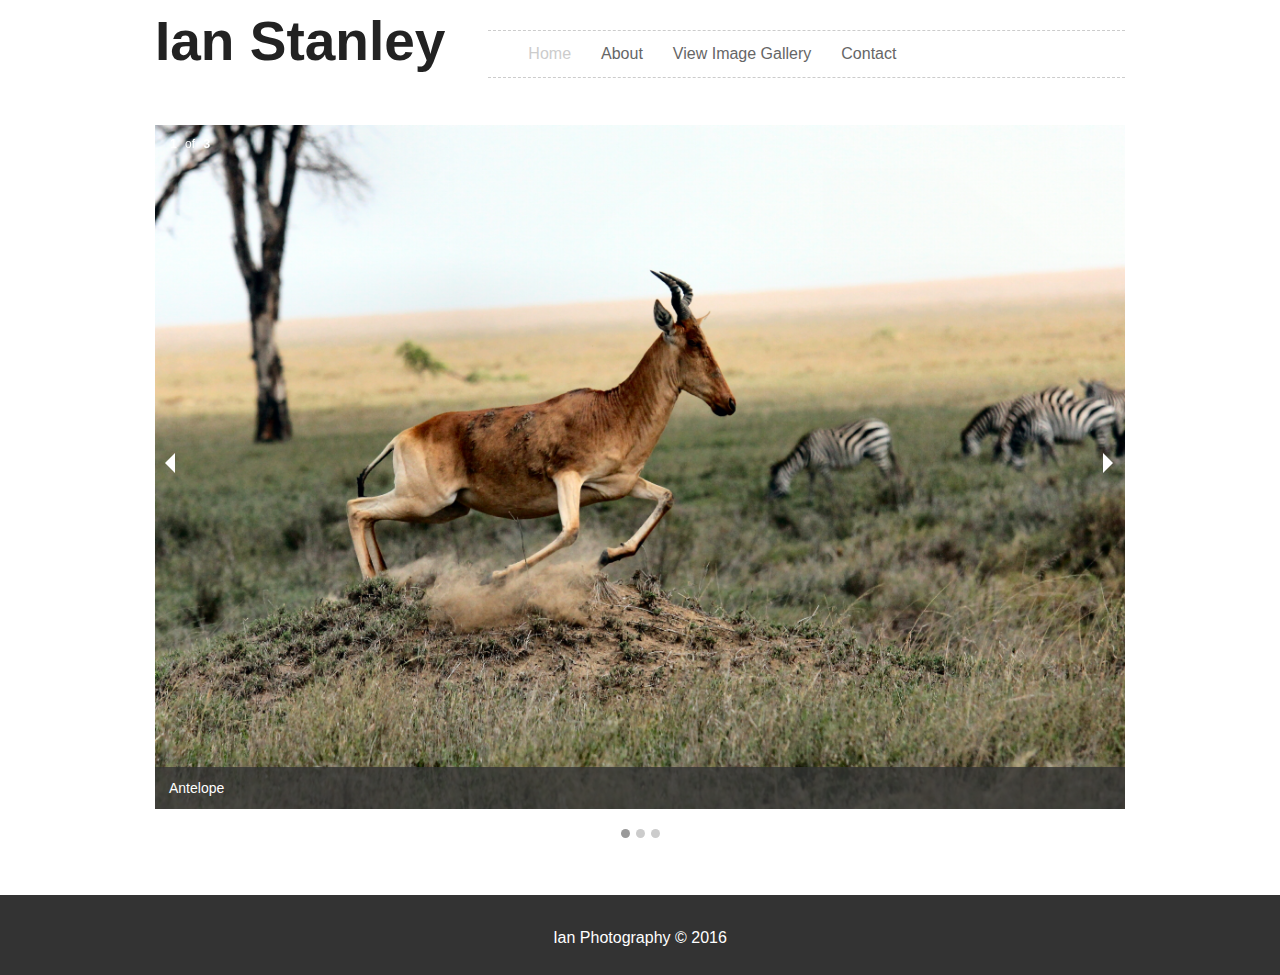
<file: index.html>
<!doctype html>
<html class="no-js" lang="en">
  <head>
    <meta charset="utf-8" />
    <meta name="viewport" content="width=device-width, initial-scale=1.0" />
    <title>Photography</title>
    <link rel="stylesheet" href="css/foundation.css" />
    <link rel="stylesheet" href="css/style.css" />
    <script src="js/vendor/modernizr.js"></script>
  </head>
  <body>
    <header>
      <div class="row">
          <div class="large-4 columns">
             <h1>Ian Stanley</h1>
          </div>
        <div class="large-8 columns">
          <ul class="inline-list main-nav">
            <li><a class="active" href="index.html">Home</a></li>
            <li><a href="about.html">About</a></li>
            <li><a href="gallery.html">View Image Gallery</a></li>
            <li><a href="#" data-reveal-id="contactModal">Contact</a></li>
          </ul>
        </div>
      </div>
    </header>

    <div class="row slider">
      <div class="large-12 columns">
        <ul class="photo-slides" data-orbit>
          <li>
            <img src="img/antelope-compressor.jpg" alt="City 1" />
            <div class="orbit-caption">
              Antelope
            </div>
          </li>
          <li class="active">
            <img src="img/bridge-compressor.jpg" alt="City 2" />
            <div class="orbit-caption">
              Bridge Photo
            </div>
          </li>
          <li>
            <img src="img/rail-compressor.jpg" alt="City 3" />
            <div class="orbit-caption">
            Rail photo
            </div>
          </li>
        </ul>
      </div>
    </div>

    <footer>
        <p>Ian Photography &copy; 2016</p>
    </footer>

    <div id="contactModal" class="reveal-modal" data-reveal aria-labelledby="modalTitle" aria-hidden="true" role="dialog">
      <h2 id="modalTitle">Contact Me</h2>
      <p class="lead">Please use this form for all inquiries</p>
      <form>
        <div class="row">
          <div class="large-12 columns">
            <label>
              Name
              <input type="text" placeholder="Enter Name">
            </label>
          </div>
        </div>
         <div class="row">
          <div class="large-12 columns">
            <label>
              Email
              <input type="text" placeholder="Enter Email">
            </label>
          </div>
        </div>
         <div class="row">
          <div class="large-12 columns">
            <label>
              Message
              <textarea placeholder="Enter Name"></textarea>
            </label>
          </div>
        </div>
         <div class="row">
          <div class="large-12 columns">
              <input type="submit" class="button" value="Send">
          </div>
        </div>
      </form>
      <a class="close-reveal-modal" aria-label="Close">&#215;</a>
    </div>

    <script src="js/vendor/jquery.js"></script>
    <script src="js/foundation.min.js"></script>
    <script>
      $(document).foundation();
    </script>
  </body>
</html>
</file>
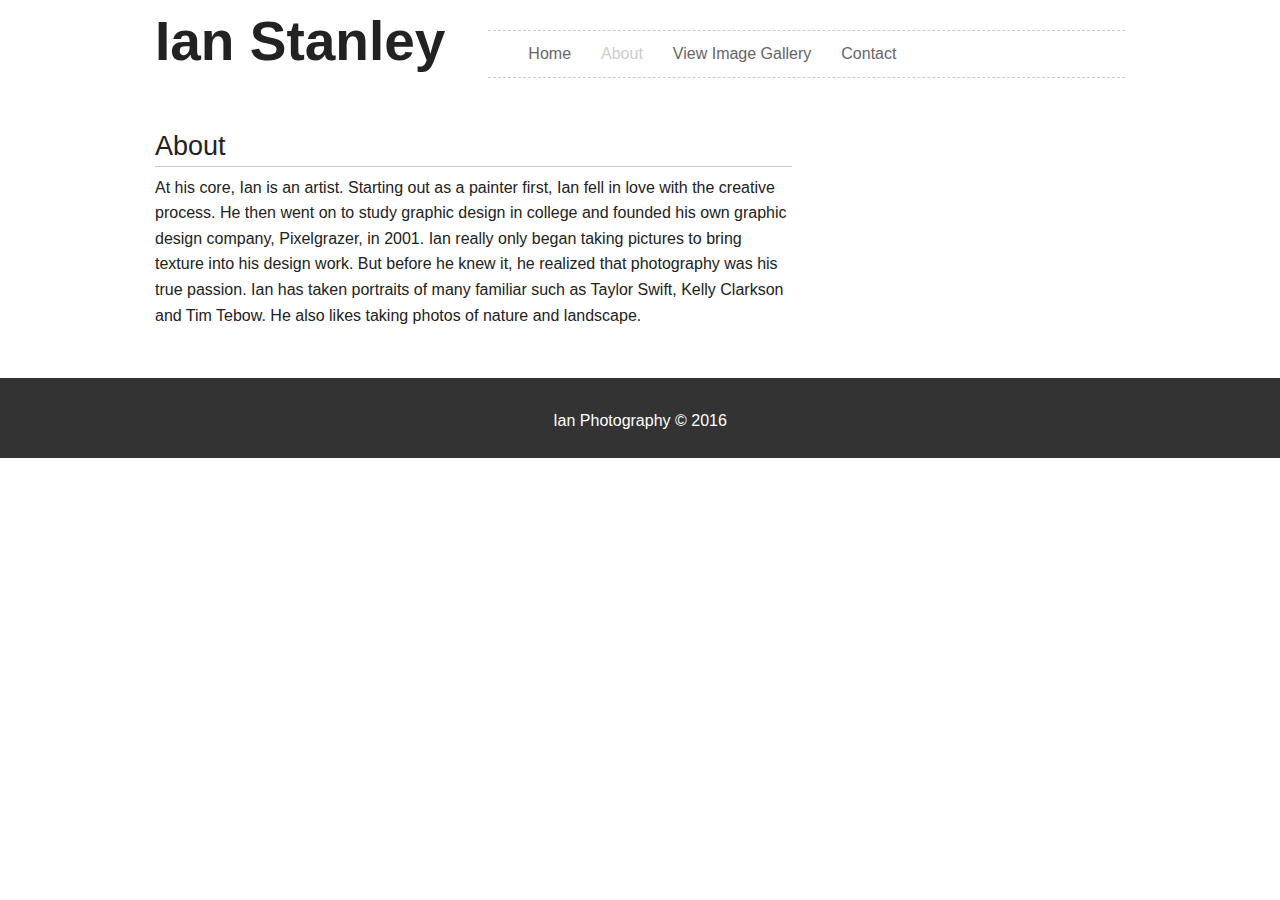
<file: about.html>
<!doctype html>
<html class="no-js" lang="en">
  <head>
    <meta charset="utf-8" />
    <meta name="viewport" content="width=device-width, initial-scale=1.0" />
    <title>Photography | About</title>
    <link rel="stylesheet" href="css/foundation.css" />
    <link rel="stylesheet" href="css/style.css" />
    <script src="js/vendor/modernizr.js"></script>
  </head>
  <body>
    <header>
      <div class="row">
          <div class="large-4 columns">
             <h1>Ian Stanley</h1>
          </div>
        <div class="large-8 columns">
          <ul class="inline-list main-nav">
            <li><a href="index.html">Home</a></li>
            <li><a class="active" href="about.html">About</a></li>
            <li><a href="gallery.html">View Image Gallery</a></li>
            <li><a href="contact.html" data-reveal-id="contactModal">Contact</a></li>
          </ul>
        </div>
      </div>
    </header>

    <div class="row">
      <div class="large-8 columns">
        <h3>About </h3>
        <p>
            At his core, Ian is an artist. Starting out as a painter first, Ian fell in love with the creative process. He then went on to study graphic design in college and founded his own graphic design company, Pixelgrazer, in 2001. Ian really only began taking pictures to bring texture into his design work. But before he knew it, he realized that photography was his true passion.

            Ian has taken portraits of many familiar  such as Taylor Swift, Kelly Clarkson and  Tim Tebow.   He also likes taking photos of nature and landscape. </p>

      </div>
      <div class="large-4 columns">

      </div>
    </div>

    <footer>
      <p>Ian Photography &copy; 2016</p>

    </footer>
    <div id="contactModal" class="reveal-modal" data-reveal aria-labelledby="modalTitle" aria-hidden="true" role="dialog">
      <h2 id="modalTitle">Contact Me</h2>
      <p class="lead">Please use this form for all inquiries</p>
      <form>
        <div class="row">
          <div class="large-12 columns">
            <label>
              Name
              <input type="text" placeholder="Enter Name">
            </label>
          </div>
        </div>
         <div class="row">
          <div class="large-12 columns">
            <label>
              Email
              <input type="text" placeholder="Enter Email">
            </label>
          </div>
        </div>
         <div class="row">
          <div class="large-12 columns">
            <label>
              Message
              <textarea placeholder="Enter Name"></textarea>
            </label>
          </div>
        </div>
         <div class="row">
          <div class="large-12 columns">
              <input type="submit" class="button" value="Send">
          </div>
        </div>
      </form>
      <a class="close-reveal-modal" aria-label="Close">&#215;</a>
    </div>

    <script src="js/vendor/jquery.js"></script>
    <script src="js/foundation.min.js"></script>
    <script>
      $(document).foundation();
    </script>
  </body>
</html>
</file>
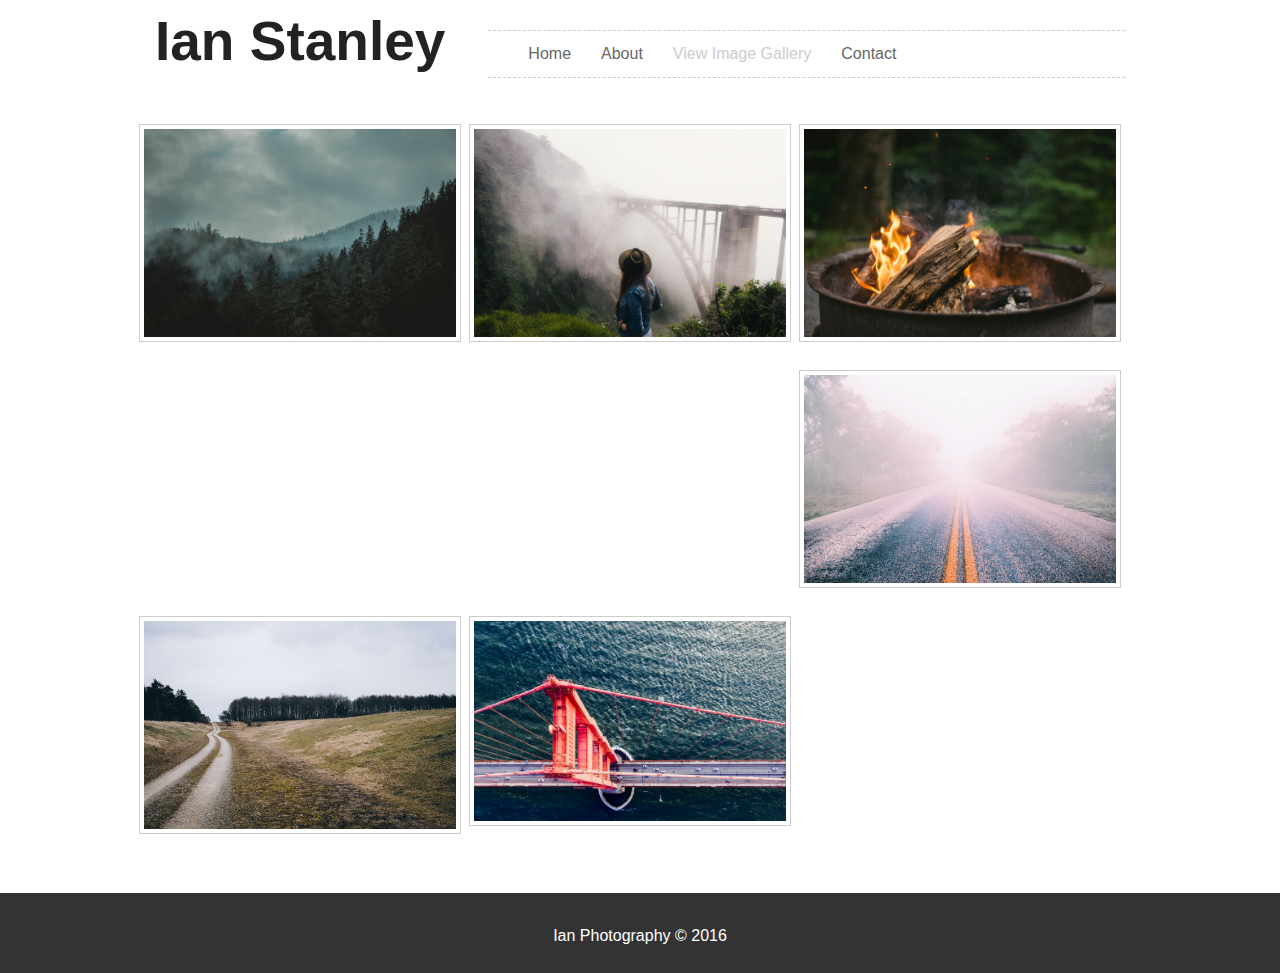
<file: gallery.html>
<!doctype html>
<html class="no-js" lang="en">
  <head>
    <meta charset="utf-8" />
    <meta name="viewport" content="width=device-width, initial-scale=1.0" />
    <title>Photography | Gallery</title>
    <link rel="stylesheet" href="css/foundation.css" />
    <link rel="stylesheet" href="css/style.css" />
    <script src="js/vendor/modernizr.js"></script>
  </head>
  <body>
    <header>
      <div class="row">
              <div class="large-4 columns">
                 <h1>Ian Stanley</h1>
              </div>
        <div class="large-8 columns">

          <ul class="inline-list main-nav">
            <li><a href="index.html">Home</a></li>
            <li><a href="about.html">About</a></li>
            <li><a class="active" href="gallery.html">View Image Gallery</a></li>
            <li><a href="contact.html" data-reveal-id="contactModal">Contact</a></li>
          </ul>
        </div>
      </div>
    </header>

    <div class="row">
      <div class="large-12 ">
        <ul class="gallery clearing-thumbs " data-clearing>
          <li>
            <a href="img/forest-compressor.jpg">
              <img src="img/forest-compressor.jpg" class="th">
            </a>
          </li>
          <li>
            <a href="img/nicebridge-compressor.jpeg">


              <img src="img/nicebridge-compressor.jpeg" class="th">
            </a>
          </li>

          <li>
            <a href="img/rail-compressor.jpg">
              <img src="img/rail-compressor.jpg" class="th">
            </a>
          </li>
          <li>
            <a href="img/gould.jpg">
              <img src="img/gould.jpg" class="th">
            </a>
          </li>
          <li>
            <a href="img/road-compressor.jpeg">
              <img src="img/road-compressor.jpeg" class="th">
            </a>
          </li>
          <li>
            <a href="img/bridge-compressor.jpg">
              <img src="img/bridge-compressor.jpg" class="th">
            </a>
          </li>


        </ul>
      </div>
    </div>

    <footer>
      <p>Ian Photography &copy; 2016</p>

    </footer>

    <div id="contactModal" class="reveal-modal" data-reveal aria-labelledby="modalTitle" aria-hidden="true" role="dialog">
      <h2 id="modalTitle">Contact Me</h2>
      <p class="lead">Please use this form for all inquiries</p>
      <form>
        <div class="row">
          <div class="large-12 columns">
            <label>
              Name
              <input type="text" placeholder="Enter Name">
            </label>
          </div>
        </div>
         <div class="row">
          <div class="large-12 columns">
            <label>
              Email
              <input type="text" placeholder="Enter Email">
            </label>
          </div>
        </div>
         <div class="row">
          <div class="large-12 columns">
            <label>
              Message
              <textarea placeholder="Enter Name"></textarea>
            </label>
          </div>
        </div>
         <div class="row">
          <div class="large-12 columns">
              <input type="submit" class="button" value="Send">
          </div>
        </div>
      </form>
      <a class="close-reveal-modal" aria-label="Close">&#215;</a>
    </div>

    <script src="js/vendor/jquery.js"></script>
    <script src="js/foundation.min.js"></script>
    <script>
      $(document).foundation();
    </script>
  </body>
</html>
</file>
<file: css/style.css>
a{
	color:#666666;
}

a:hover{
	color:#cccccc;
}

a.active{
	color:#cccccc;
}

h3{
	border-bottom:1px solid #ccc;
}

.main-nav{
	margin-top:30px;
	padding:10px;
	border-top: dashed 1px #ccc;
	border-bottom: dashed 1px #ccc;
}

.main-nav li{
	margin-left:30px;
}

header{
	margin-bottom:30px;
}

footer{
	background:#333;
	color:#fff;
	height:80px;
	padding-top:30px;
	margin-top:30px;
	text-align: center;
}

.gallery li{
	width: 32%;
	margin-bottom: 30px;
}
.large-4  h1{

    font-weight: bolder;
    font-size: 55px;
}
</file>
